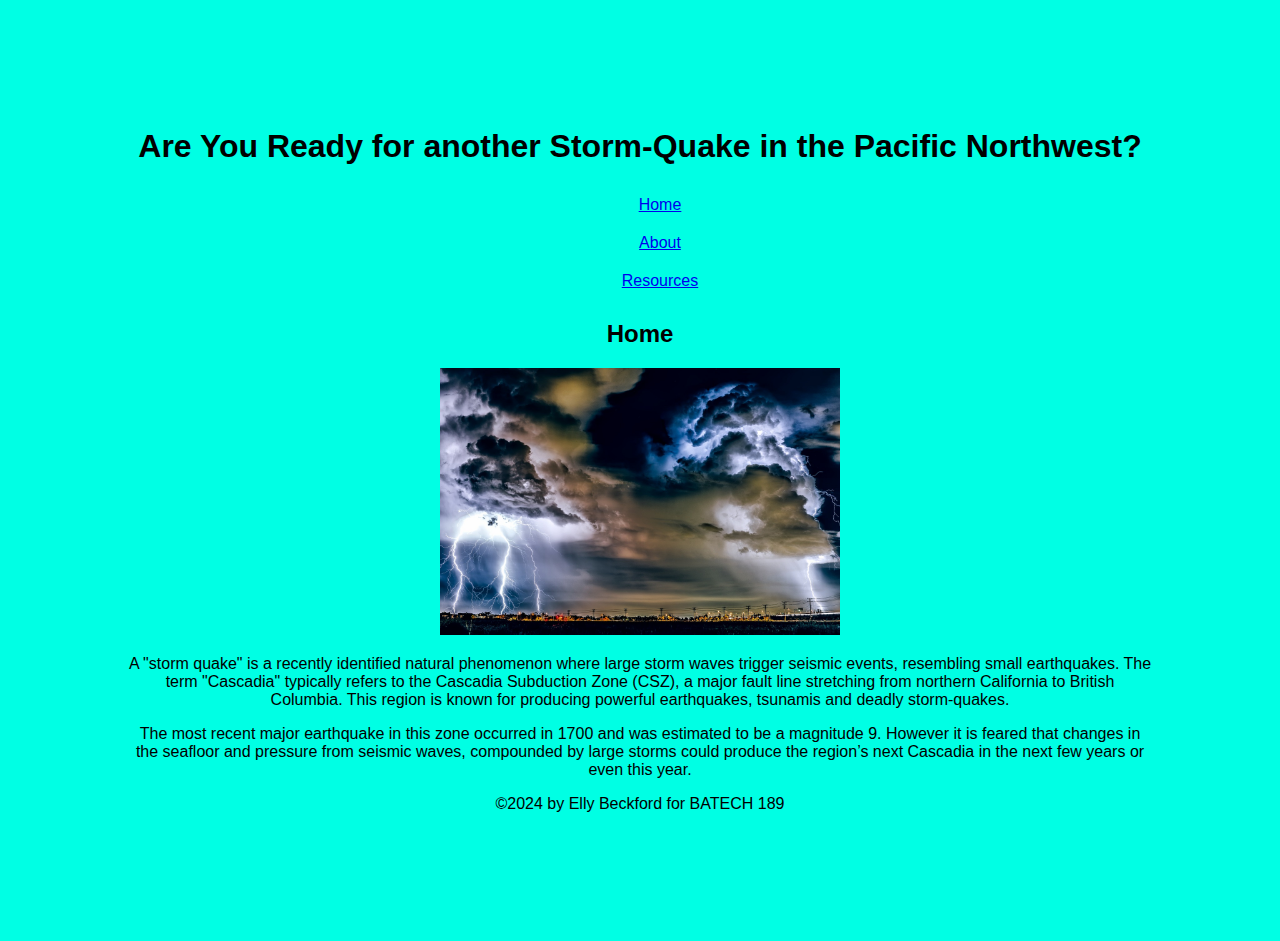
<file: index.html>
<!DOCTYPE html>
<html lang="en-us">

     <head>
          <link rel="stylesheet" href="style.css">
          <meta charset="utf-8">
          <title>BATECH 189 Labwork 3 - Elly Beckford</title>
     </head>

     <body>
         
<header>
    <h1>Are You Ready for another Storm-Quake in the Pacific Northwest?</h1>
</header>

<nav>
    <ul>
        <li><a href="index.html">Home</a></li>
        <li><a href="about.html">About</a></li>
        <li><a href="resources.html">Resources</a></li>
    </ul>
</nav>

<main>
    <h2>Home</h2>
    <img src="cascadia1.jpg" width="400px" alt="photo of storm quake">
    <p>A "storm quake" is a recently identified natural phenomenon where large storm waves trigger seismic events, resembling small earthquakes. The term "Cascadia" typically refers to the Cascadia Subduction Zone (CSZ), a major fault line stretching from northern California to British Columbia. This region is known for producing powerful earthquakes, tsunamis and deadly storm-quakes.</p>
    <p>The most recent major earthquake in this zone occurred in 1700 and was estimated to be a magnitude 9. However it is feared that changes in the seafloor and pressure from seismic waves, compounded by large storms could produce the region’s next Cascadia in the next few years or even this year.
    </p>
</main>

<footer> <p>&copy;2024 by Elly Beckford for BATECH 189</p>
</footer>
     </body>

</html>
</file>
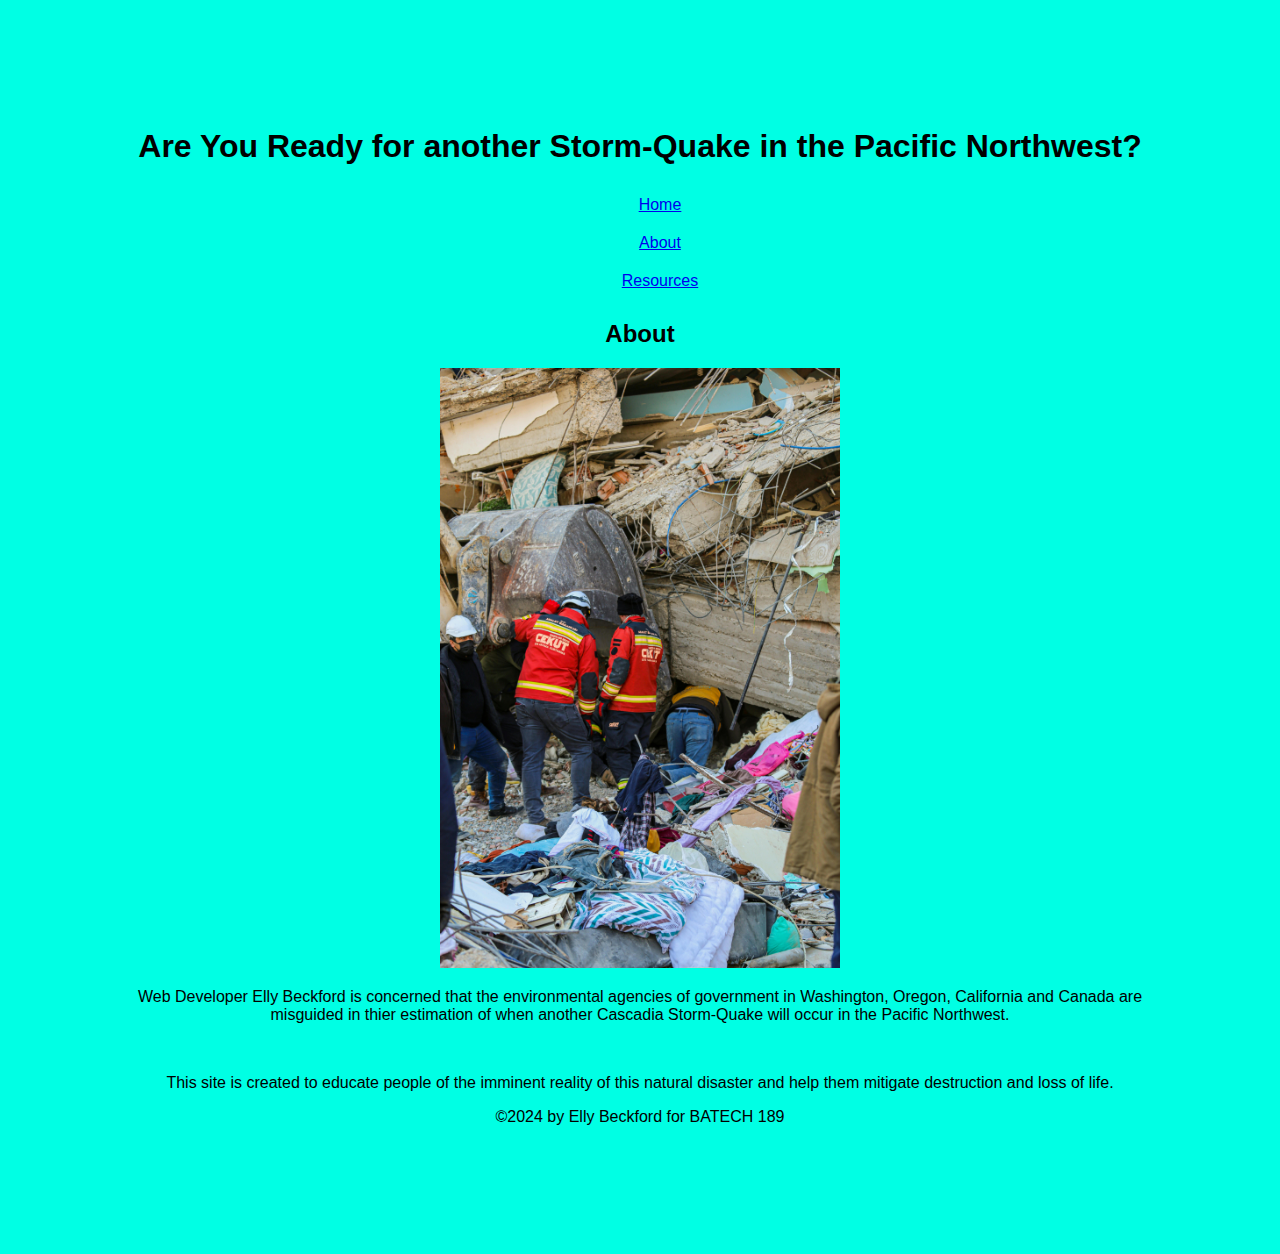
<file: About.html>
<!DOCTYPE html>
<html lang="en-us">

     <head>
          <link rel="stylesheet" href="style.css">
          <meta charset="utf-8">
          <title>BATECH 189 Labwork 3 - Elly Beckford</title>
     </head>

     <body>
         
<header>
    <h1> Are You Ready for another Storm-Quake in the Pacific Northwest? </h1>
</header>

<nav>
    <ul>
        <li><a href="index.html">Home</a></li>
        <li><a href="about.html">About</a></li>
        <li><a href="resources.html">Resources</a></li>
    </ul>
</nav>

<main>
    <h2>About</h2>
    <img src="Resources1.jpg" width="400px" alt="photo of devastation">
    <p>Web Developer Elly Beckford is concerned that the environmental agencies of government in Washington, Oregon, California and Canada are misguided in thier estimation of when another Cascadia Storm-Quake will occur in the Pacific Northwest.</p> <br>
    <p>This site is created to educate people of the imminent reality of this natural disaster and help them mitigate destruction and loss of life.  
    </p>
</main>

<footer> <p>&copy;2024 by Elly Beckford for BATECH 189</p>
</footer>
     </body>

</html>
</file>
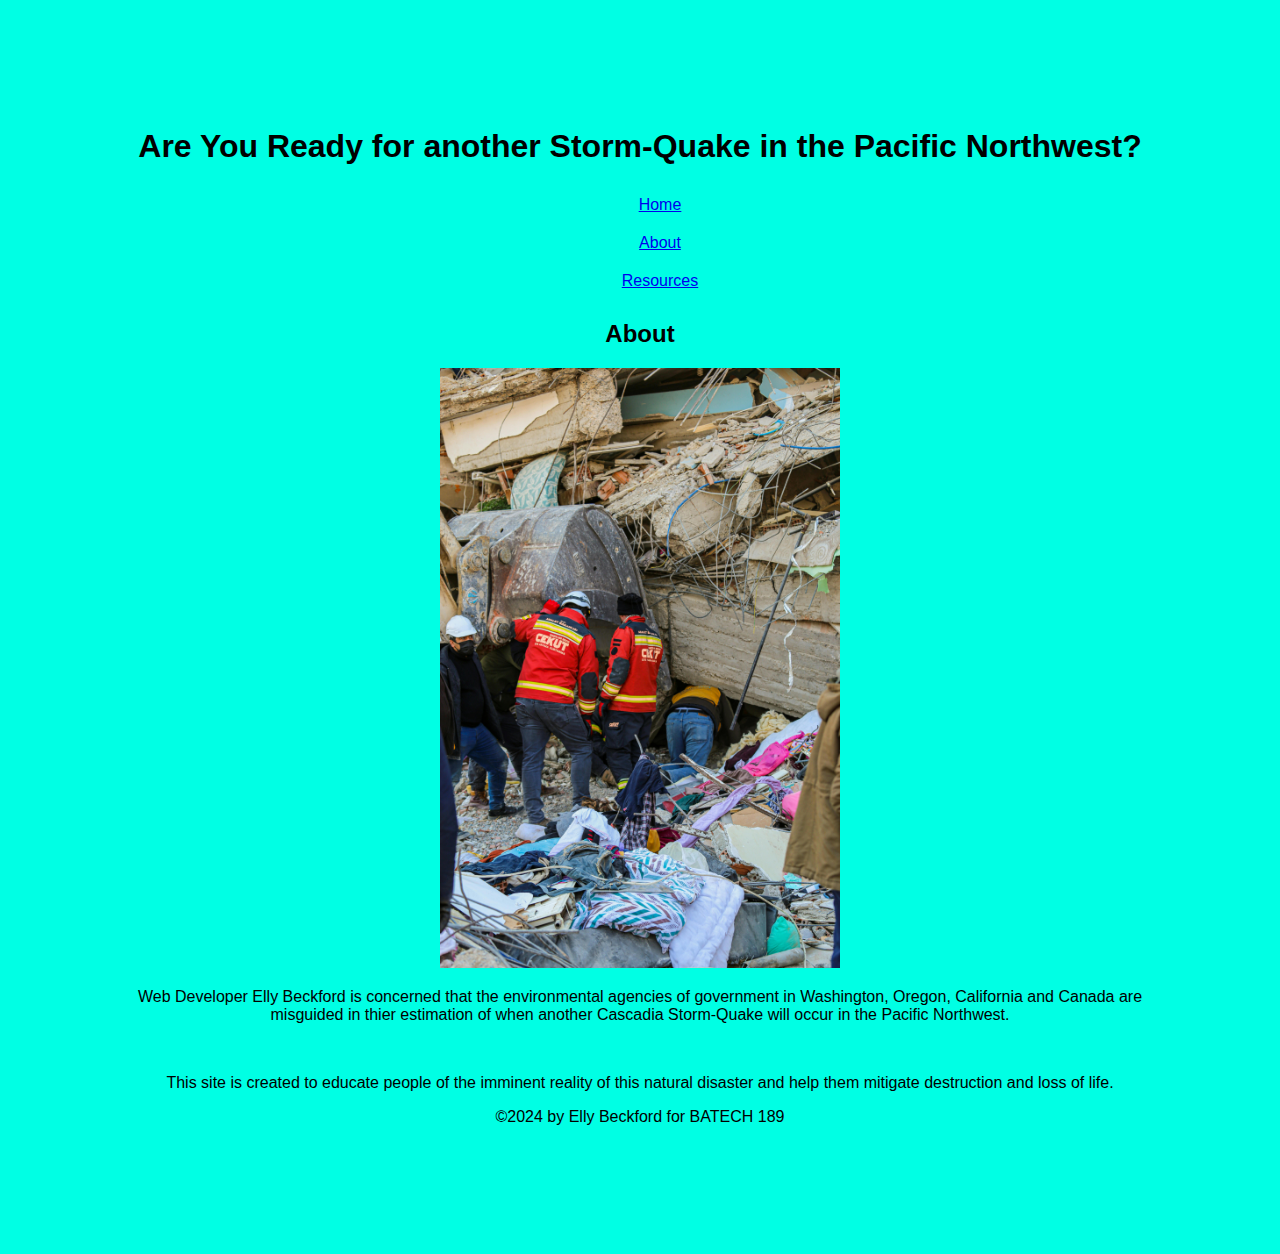
<file: about.html>
<!DOCTYPE html>
<html lang="en-us">

     <head>
          <link rel="stylesheet" href="style.css">
          <meta charset="utf-8">
          <title>BATECH 189 Labwork 3 - Elly Beckford</title>
     </head>

     <body>
         
<header>
    <h1> Are You Ready for another Storm-Quake in the Pacific Northwest? </h1>
</header>

<nav>
    <ul>
        <li><a href="index.html">Home</a></li>
        <li><a href="about.html">About</a></li>
        <li><a href="resources.html">Resources</a></li>
    </ul>
</nav>

<main>
    <h2>About</h2>
    <img src="Resources1.jpg" width="400px" alt="photo of devastation">
    <p>Web Developer Elly Beckford is concerned that the environmental agencies of government in Washington, Oregon, California and Canada are misguided in thier estimation of when another Cascadia Storm-Quake will occur in the Pacific Northwest.</p> <br>
    <p>This site is created to educate people of the imminent reality of this natural disaster and help them mitigate destruction and loss of life.  
    </p>
</main>

<footer> <p>&copy;2024 by Elly Beckford for BATECH 189</p>
</footer>
     </body>

</html>
</file>
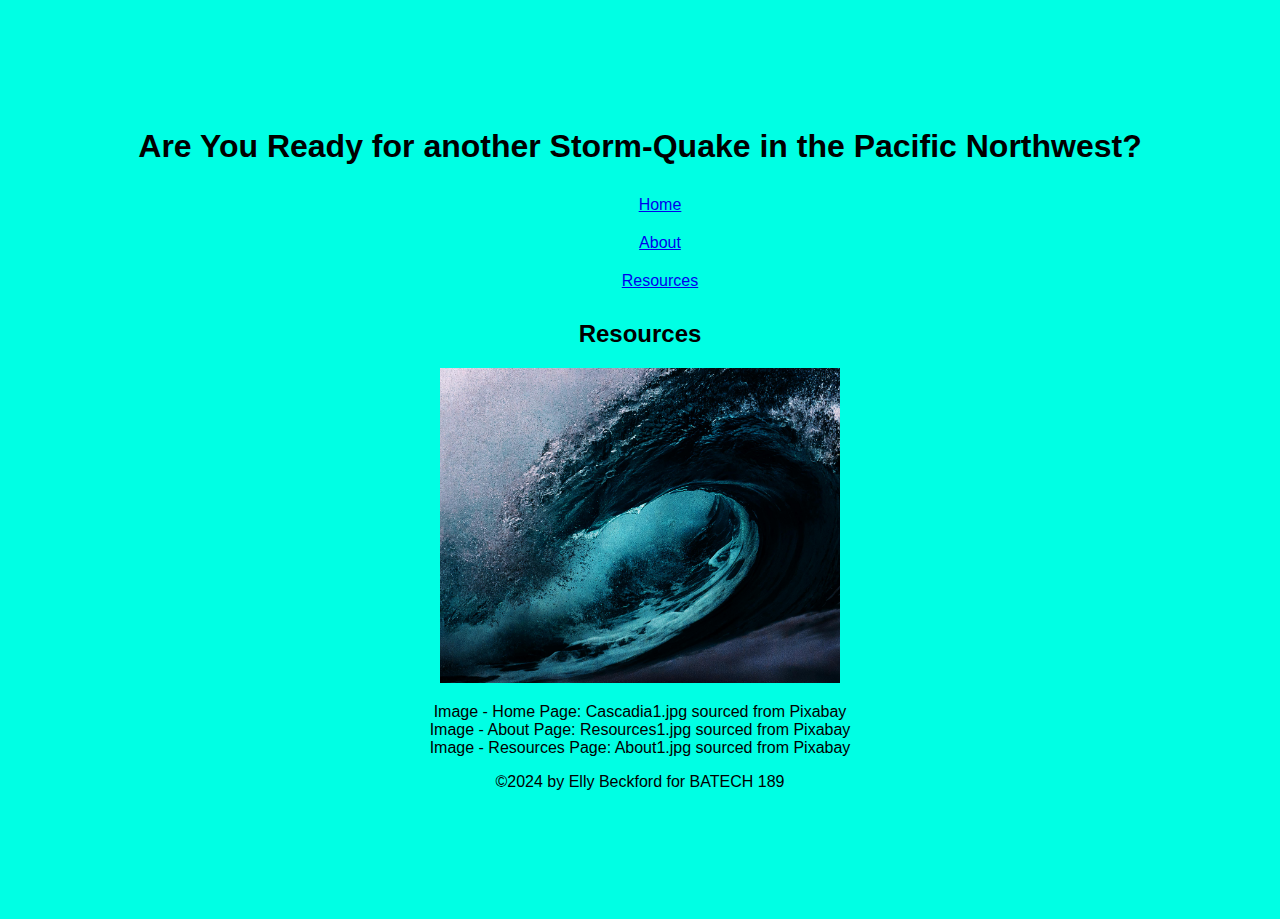
<file: Resources.html>
<!DOCTYPE html>
<html lang="en-us">

     <head>
          <link rel="stylesheet" href="style.css">
          <meta charset="utf-8">
          <title>BATECH 189 Labwork 3 - Elly Beckford</title>
     </head>

     <body>
         
<header>
    <h1> Are You Ready for another Storm-Quake in the Pacific Northwest? </h1>
</header>

<nav>
    <ul>
        <li><a href="index.html">Home</a></li>
        <li><a href="about.html">About</a></li>
        <li><a href="resources.html">Resources</a></li>
    </ul>
</nav>

<main>
    <h2>Resources</h2>
    <img src="About1.jpg" width="400px" alt="photo of storm quake">
    <p>Image - Home Page: Cascadia1.jpg sourced from Pixabay <br>
       Image - About Page: Resources1.jpg sourced from Pixabay <br>
       Image - Resources Page: About1.jpg sourced from Pixabay </p>
    <p>
        
</main>

<footer> <p>&copy;2024 by Elly Beckford for BATECH 189</p>
</footer>
     </body>

</html>
</file>
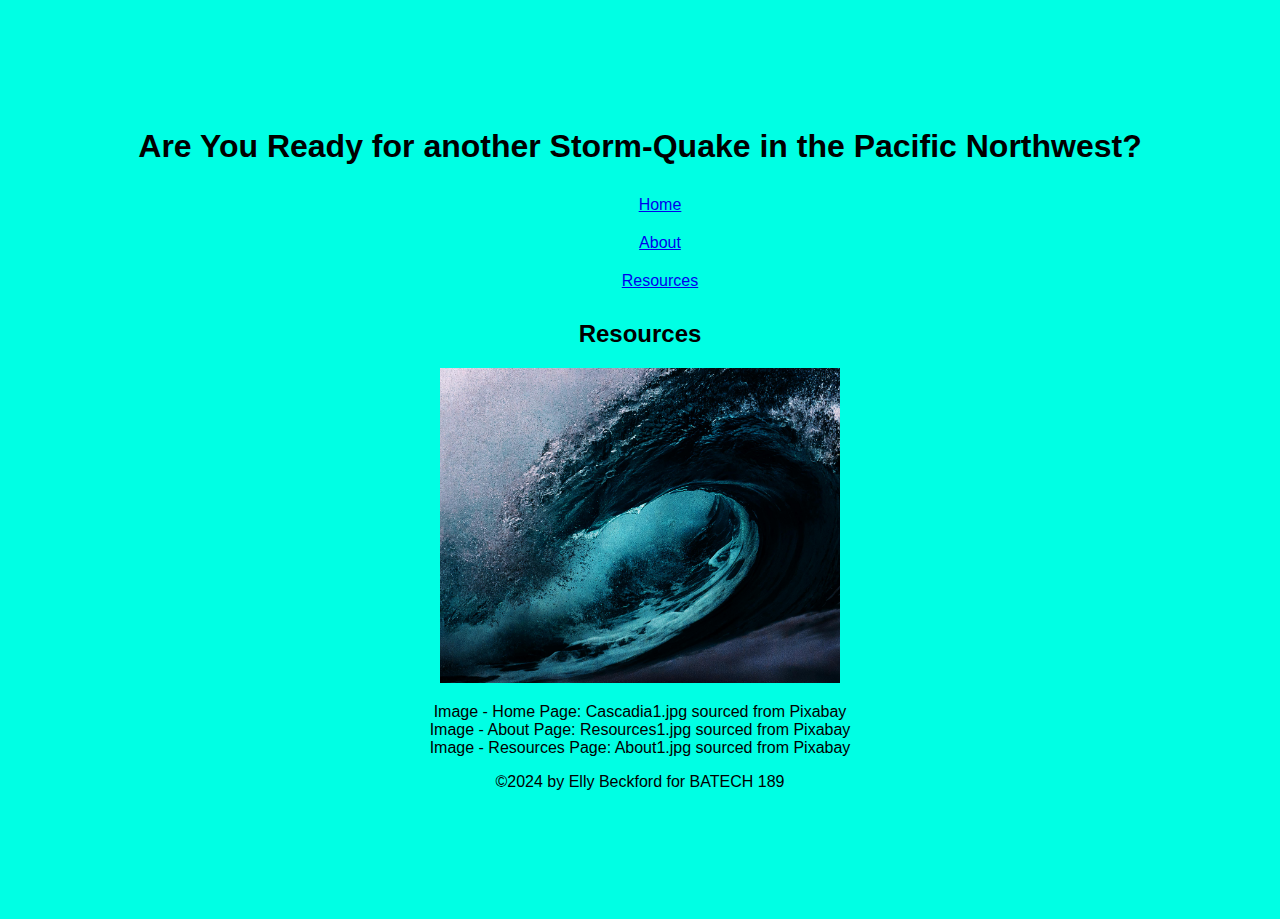
<file: resources.html>
<!DOCTYPE html>
<html lang="en-us">

     <head>
          <link rel="stylesheet" href="style.css">
          <meta charset="utf-8">
          <title>BATECH 189 Labwork 3 - Elly Beckford</title>
     </head>

     <body>
         
<header>
    <h1> Are You Ready for another Storm-Quake in the Pacific Northwest? </h1>
</header>

<nav>
    <ul>
        <li><a href="index.html">Home</a></li>
        <li><a href="about.html">About</a></li>
        <li><a href="resources.html">Resources</a></li>
    </ul>
</nav>

<main>
    <h2>Resources</h2>
    <img src="About1.jpg" width="400px" alt="photo of storm quake">
    <p>Image - Home Page: Cascadia1.jpg sourced from Pixabay <br>
       Image - About Page: Resources1.jpg sourced from Pixabay <br>
       Image - Resources Page: About1.jpg sourced from Pixabay </p>
    <p>
        
</main>

<footer> <p>&copy;2024 by Elly Beckford for BATECH 189</p>
</footer>
     </body>

</html>
</file>
<file: style.css>
body { 
      text-align: center; 
      background-color: #00ffe4; 
      font-family: Arial, sans-serif;
      margin: 10%;
    }

    li { 
      list-style-type: none; 
      padding: 10px; 
    }
</file>
